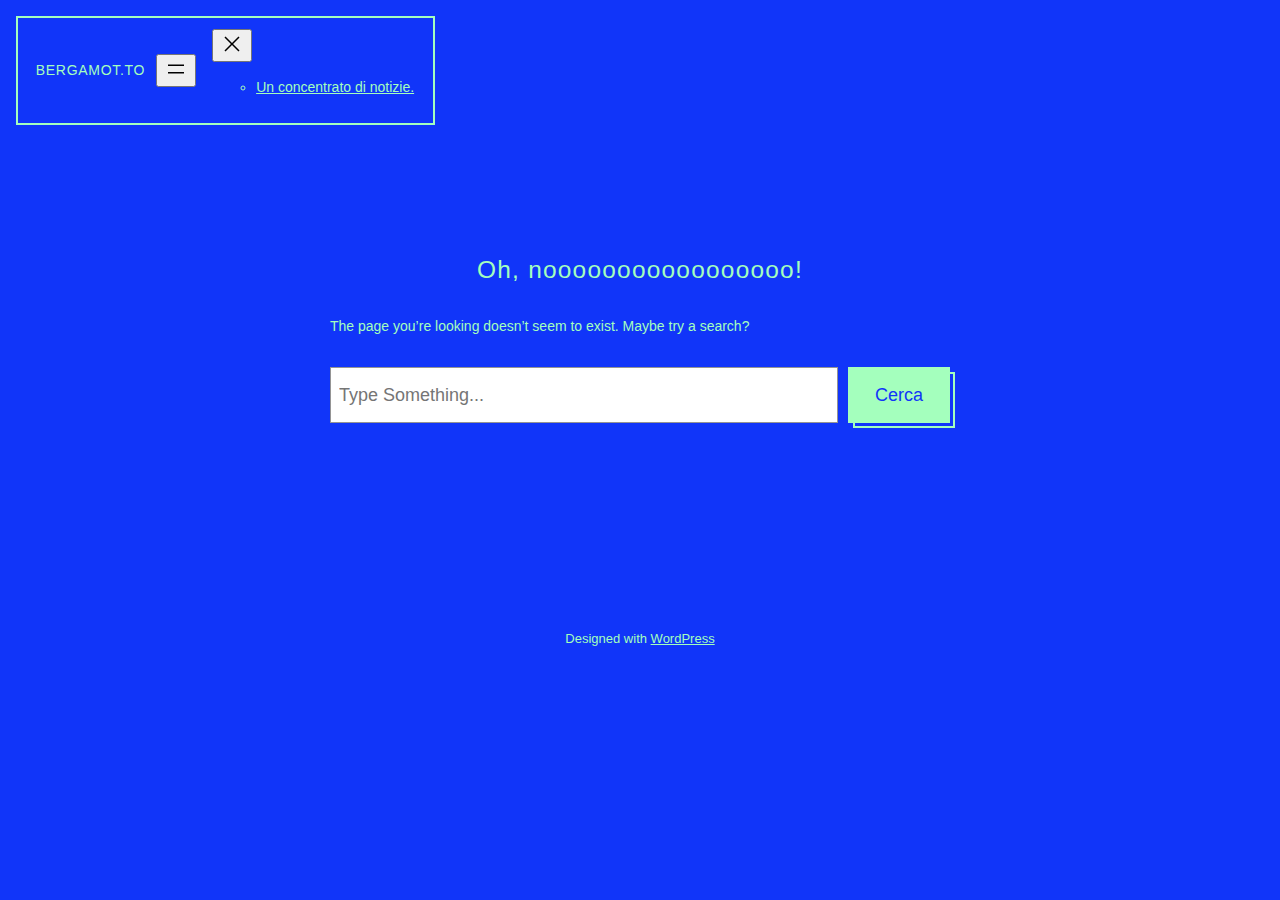
<file: 404_not_found/index.html>
<!DOCTYPE html>
<html lang="it-IT">
<head>
	<meta charset="UTF-8" />
	<meta name="viewport" content="width=device-width, initial-scale=1" />
<meta name='robots' content='max-image-preview:large' />
	<style>img:is([sizes="auto" i], [sizes^="auto," i]) { contain-intrinsic-size: 3000px 1500px }</style>
	<title>Pagina non trovata &#8211; bergamot.to</title>
<link rel="alternate" type="application/rss+xml" title="bergamot.to &raquo; Feed" href="https://bergamot.to/feed/" />
<link rel="alternate" type="application/rss+xml" title="bergamot.to &raquo; Feed dei commenti" href="https://bergamot.to/comments/feed/" />
<script>
window._wpemojiSettings = {"baseUrl":"https:\/\/s.w.org\/images\/core\/emoji\/16.0.1\/72x72\/","ext":".png","svgUrl":"https:\/\/s.w.org\/images\/core\/emoji\/16.0.1\/svg\/","svgExt":".svg","source":{"concatemoji":"https:\/\/bergamot.to\/wp-includes\/js\/wp-emoji-release.min.js?ver=6.8.2"}};
/*! This file is auto-generated */
!function(s,n){var o,i,e;function c(e){try{var t={supportTests:e,timestamp:(new Date).valueOf()};sessionStorage.setItem(o,JSON.stringify(t))}catch(e){}}function p(e,t,n){e.clearRect(0,0,e.canvas.width,e.canvas.height),e.fillText(t,0,0);var t=new Uint32Array(e.getImageData(0,0,e.canvas.width,e.canvas.height).data),a=(e.clearRect(0,0,e.canvas.width,e.canvas.height),e.fillText(n,0,0),new Uint32Array(e.getImageData(0,0,e.canvas.width,e.canvas.height).data));return t.every(function(e,t){return e===a[t]})}function u(e,t){e.clearRect(0,0,e.canvas.width,e.canvas.height),e.fillText(t,0,0);for(var n=e.getImageData(16,16,1,1),a=0;a<n.data.length;a++)if(0!==n.data[a])return!1;return!0}function f(e,t,n,a){switch(t){case"flag":return n(e,"\ud83c\udff3\ufe0f\u200d\u26a7\ufe0f","\ud83c\udff3\ufe0f\u200b\u26a7\ufe0f")?!1:!n(e,"\ud83c\udde8\ud83c\uddf6","\ud83c\udde8\u200b\ud83c\uddf6")&&!n(e,"\ud83c\udff4\udb40\udc67\udb40\udc62\udb40\udc65\udb40\udc6e\udb40\udc67\udb40\udc7f","\ud83c\udff4\u200b\udb40\udc67\u200b\udb40\udc62\u200b\udb40\udc65\u200b\udb40\udc6e\u200b\udb40\udc67\u200b\udb40\udc7f");case"emoji":return!a(e,"\ud83e\udedf")}return!1}function g(e,t,n,a){var r="undefined"!=typeof WorkerGlobalScope&&self instanceof WorkerGlobalScope?new OffscreenCanvas(300,150):s.createElement("canvas"),o=r.getContext("2d",{willReadFrequently:!0}),i=(o.textBaseline="top",o.font="600 32px Arial",{});return e.forEach(function(e){i[e]=t(o,e,n,a)}),i}function t(e){var t=s.createElement("script");t.src=e,t.defer=!0,s.head.appendChild(t)}"undefined"!=typeof Promise&&(o="wpEmojiSettingsSupports",i=["flag","emoji"],n.supports={everything:!0,everythingExceptFlag:!0},e=new Promise(function(e){s.addEventListener("DOMContentLoaded",e,{once:!0})}),new Promise(function(t){var n=function(){try{var e=JSON.parse(sessionStorage.getItem(o));if("object"==typeof e&&"number"==typeof e.timestamp&&(new Date).valueOf()<e.timestamp+604800&&"object"==typeof e.supportTests)return e.supportTests}catch(e){}return null}();if(!n){if("undefined"!=typeof Worker&&"undefined"!=typeof OffscreenCanvas&&"undefined"!=typeof URL&&URL.createObjectURL&&"undefined"!=typeof Blob)try{var e="postMessage("+g.toString()+"("+[JSON.stringify(i),f.toString(),p.toString(),u.toString()].join(",")+"));",a=new Blob([e],{type:"text/javascript"}),r=new Worker(URL.createObjectURL(a),{name:"wpTestEmojiSupports"});return void(r.onmessage=function(e){c(n=e.data),r.terminate(),t(n)})}catch(e){}c(n=g(i,f,p,u))}t(n)}).then(function(e){for(var t in e)n.supports[t]=e[t],n.supports.everything=n.supports.everything&&n.supports[t],"flag"!==t&&(n.supports.everythingExceptFlag=n.supports.everythingExceptFlag&&n.supports[t]);n.supports.everythingExceptFlag=n.supports.everythingExceptFlag&&!n.supports.flag,n.DOMReady=!1,n.readyCallback=function(){n.DOMReady=!0}}).then(function(){return e}).then(function(){var e;n.supports.everything||(n.readyCallback(),(e=n.source||{}).concatemoji?t(e.concatemoji):e.wpemoji&&e.twemoji&&(t(e.twemoji),t(e.wpemoji)))}))}((window,document),window._wpemojiSettings);
</script>
<style id='wp-block-site-logo-inline-css'>
.wp-block-site-logo{box-sizing:border-box;line-height:0}.wp-block-site-logo a{display:inline-block;line-height:0}.wp-block-site-logo.is-default-size img{height:auto;width:120px}.wp-block-site-logo img{height:auto;max-width:100%}.wp-block-site-logo a,.wp-block-site-logo img{border-radius:inherit}.wp-block-site-logo.aligncenter{margin-left:auto;margin-right:auto;text-align:center}:root :where(.wp-block-site-logo.is-style-rounded){border-radius:9999px}
</style>
<style id='wp-block-site-title-inline-css'>
.wp-block-site-title{box-sizing:border-box}.wp-block-site-title :where(a){color:inherit;font-family:inherit;font-size:inherit;font-style:inherit;font-weight:inherit;letter-spacing:inherit;line-height:inherit;text-decoration:inherit}
</style>
<style id='wp-block-group-inline-css'>
.wp-block-group{box-sizing:border-box}:where(.wp-block-group.wp-block-group-is-layout-constrained){position:relative}
</style>
<style id='wp-block-page-list-inline-css'>
.wp-block-navigation .wp-block-page-list{align-items:var(--navigation-layout-align,initial);background-color:inherit;display:flex;flex-direction:var(--navigation-layout-direction,initial);flex-wrap:var(--navigation-layout-wrap,wrap);justify-content:var(--navigation-layout-justify,initial)}.wp-block-navigation .wp-block-navigation-item{background-color:inherit}.wp-block-page-list{box-sizing:border-box}
</style>
<link rel='stylesheet' id='wp-block-navigation-css' href='https://bergamot.to/wp-includes/blocks/navigation/style.min.css?ver=6.8.2' media='all' />
<style id='wp-block-spacer-inline-css'>
.wp-block-spacer{clear:both}
</style>
<style id='wp-block-heading-inline-css'>
h1.has-background,h2.has-background,h3.has-background,h4.has-background,h5.has-background,h6.has-background{padding:1.25em 2.375em}h1.has-text-align-left[style*=writing-mode]:where([style*=vertical-lr]),h1.has-text-align-right[style*=writing-mode]:where([style*=vertical-rl]),h2.has-text-align-left[style*=writing-mode]:where([style*=vertical-lr]),h2.has-text-align-right[style*=writing-mode]:where([style*=vertical-rl]),h3.has-text-align-left[style*=writing-mode]:where([style*=vertical-lr]),h3.has-text-align-right[style*=writing-mode]:where([style*=vertical-rl]),h4.has-text-align-left[style*=writing-mode]:where([style*=vertical-lr]),h4.has-text-align-right[style*=writing-mode]:where([style*=vertical-rl]),h5.has-text-align-left[style*=writing-mode]:where([style*=vertical-lr]),h5.has-text-align-right[style*=writing-mode]:where([style*=vertical-rl]),h6.has-text-align-left[style*=writing-mode]:where([style*=vertical-lr]),h6.has-text-align-right[style*=writing-mode]:where([style*=vertical-rl]){rotate:180deg}
</style>
<style id='wp-block-paragraph-inline-css'>
.is-small-text{font-size:.875em}.is-regular-text{font-size:1em}.is-large-text{font-size:2.25em}.is-larger-text{font-size:3em}.has-drop-cap:not(:focus):first-letter{float:left;font-size:8.4em;font-style:normal;font-weight:100;line-height:.68;margin:.05em .1em 0 0;text-transform:uppercase}body.rtl .has-drop-cap:not(:focus):first-letter{float:none;margin-left:.1em}p.has-drop-cap.has-background{overflow:hidden}:root :where(p.has-background){padding:1.25em 2.375em}:where(p.has-text-color:not(.has-link-color)) a{color:inherit}p.has-text-align-left[style*="writing-mode:vertical-lr"],p.has-text-align-right[style*="writing-mode:vertical-rl"]{rotate:180deg}
</style>
<style id='wp-block-search-inline-css'>
.wp-block-search__button{margin-left:10px;word-break:normal}.wp-block-search__button.has-icon{line-height:0}.wp-block-search__button svg{height:1.25em;min-height:24px;min-width:24px;width:1.25em;fill:currentColor;vertical-align:text-bottom}:where(.wp-block-search__button){border:1px solid #ccc;padding:6px 10px}.wp-block-search__inside-wrapper{display:flex;flex:auto;flex-wrap:nowrap;max-width:100%}.wp-block-search__label{width:100%}.wp-block-search__input{appearance:none;border:1px solid #949494;flex-grow:1;margin-left:0;margin-right:0;min-width:3rem;padding:8px;text-decoration:unset!important}.wp-block-search.wp-block-search__button-only .wp-block-search__button{box-sizing:border-box;display:flex;flex-shrink:0;justify-content:center;margin-left:0;max-width:100%}.wp-block-search.wp-block-search__button-only .wp-block-search__inside-wrapper{min-width:0!important;transition-property:width}.wp-block-search.wp-block-search__button-only .wp-block-search__input{flex-basis:100%;transition-duration:.3s}.wp-block-search.wp-block-search__button-only.wp-block-search__searchfield-hidden,.wp-block-search.wp-block-search__button-only.wp-block-search__searchfield-hidden .wp-block-search__inside-wrapper{overflow:hidden}.wp-block-search.wp-block-search__button-only.wp-block-search__searchfield-hidden .wp-block-search__input{border-left-width:0!important;border-right-width:0!important;flex-basis:0;flex-grow:0;margin:0;min-width:0!important;padding-left:0!important;padding-right:0!important;width:0!important}:where(.wp-block-search__input){font-family:inherit;font-size:inherit;font-style:inherit;font-weight:inherit;letter-spacing:inherit;line-height:inherit;text-transform:inherit}:where(.wp-block-search__button-inside .wp-block-search__inside-wrapper){border:1px solid #949494;box-sizing:border-box;padding:4px}:where(.wp-block-search__button-inside .wp-block-search__inside-wrapper) .wp-block-search__input{border:none;border-radius:0;padding:0 4px}:where(.wp-block-search__button-inside .wp-block-search__inside-wrapper) .wp-block-search__input:focus{outline:none}:where(.wp-block-search__button-inside .wp-block-search__inside-wrapper) :where(.wp-block-search__button){padding:4px 8px}.wp-block-search.aligncenter .wp-block-search__inside-wrapper{margin:auto}.wp-block[data-align=right] .wp-block-search.wp-block-search__button-only .wp-block-search__inside-wrapper{float:right}
</style>
<style id='wp-emoji-styles-inline-css'>

	img.wp-smiley, img.emoji {
		display: inline !important;
		border: none !important;
		box-shadow: none !important;
		height: 1em !important;
		width: 1em !important;
		margin: 0 0.07em !important;
		vertical-align: -0.1em !important;
		background: none !important;
		padding: 0 !important;
	}
</style>
<style id='wp-block-library-inline-css'>
:root{--wp-admin-theme-color:#007cba;--wp-admin-theme-color--rgb:0,124,186;--wp-admin-theme-color-darker-10:#006ba1;--wp-admin-theme-color-darker-10--rgb:0,107,161;--wp-admin-theme-color-darker-20:#005a87;--wp-admin-theme-color-darker-20--rgb:0,90,135;--wp-admin-border-width-focus:2px;--wp-block-synced-color:#7a00df;--wp-block-synced-color--rgb:122,0,223;--wp-bound-block-color:var(--wp-block-synced-color)}@media (min-resolution:192dpi){:root{--wp-admin-border-width-focus:1.5px}}.wp-element-button{cursor:pointer}:root{--wp--preset--font-size--normal:16px;--wp--preset--font-size--huge:42px}:root .has-very-light-gray-background-color{background-color:#eee}:root .has-very-dark-gray-background-color{background-color:#313131}:root .has-very-light-gray-color{color:#eee}:root .has-very-dark-gray-color{color:#313131}:root .has-vivid-green-cyan-to-vivid-cyan-blue-gradient-background{background:linear-gradient(135deg,#00d084,#0693e3)}:root .has-purple-crush-gradient-background{background:linear-gradient(135deg,#34e2e4,#4721fb 50%,#ab1dfe)}:root .has-hazy-dawn-gradient-background{background:linear-gradient(135deg,#faaca8,#dad0ec)}:root .has-subdued-olive-gradient-background{background:linear-gradient(135deg,#fafae1,#67a671)}:root .has-atomic-cream-gradient-background{background:linear-gradient(135deg,#fdd79a,#004a59)}:root .has-nightshade-gradient-background{background:linear-gradient(135deg,#330968,#31cdcf)}:root .has-midnight-gradient-background{background:linear-gradient(135deg,#020381,#2874fc)}.has-regular-font-size{font-size:1em}.has-larger-font-size{font-size:2.625em}.has-normal-font-size{font-size:var(--wp--preset--font-size--normal)}.has-huge-font-size{font-size:var(--wp--preset--font-size--huge)}.has-text-align-center{text-align:center}.has-text-align-left{text-align:left}.has-text-align-right{text-align:right}#end-resizable-editor-section{display:none}.aligncenter{clear:both}.items-justified-left{justify-content:flex-start}.items-justified-center{justify-content:center}.items-justified-right{justify-content:flex-end}.items-justified-space-between{justify-content:space-between}.screen-reader-text{border:0;clip-path:inset(50%);height:1px;margin:-1px;overflow:hidden;padding:0;position:absolute;width:1px;word-wrap:normal!important}.screen-reader-text:focus{background-color:#ddd;clip-path:none;color:#444;display:block;font-size:1em;height:auto;left:5px;line-height:normal;padding:15px 23px 14px;text-decoration:none;top:5px;width:auto;z-index:100000}html :where(.has-border-color){border-style:solid}html :where([style*=border-top-color]){border-top-style:solid}html :where([style*=border-right-color]){border-right-style:solid}html :where([style*=border-bottom-color]){border-bottom-style:solid}html :where([style*=border-left-color]){border-left-style:solid}html :where([style*=border-width]){border-style:solid}html :where([style*=border-top-width]){border-top-style:solid}html :where([style*=border-right-width]){border-right-style:solid}html :where([style*=border-bottom-width]){border-bottom-style:solid}html :where([style*=border-left-width]){border-left-style:solid}html :where(img[class*=wp-image-]){height:auto;max-width:100%}:where(figure){margin:0 0 1em}html :where(.is-position-sticky){--wp-admin--admin-bar--position-offset:var(--wp-admin--admin-bar--height,0px)}@media screen and (max-width:600px){html :where(.is-position-sticky){--wp-admin--admin-bar--position-offset:0px}}
</style>
<style id='global-styles-inline-css'>
:root{--wp--preset--aspect-ratio--square: 1;--wp--preset--aspect-ratio--4-3: 4/3;--wp--preset--aspect-ratio--3-4: 3/4;--wp--preset--aspect-ratio--3-2: 3/2;--wp--preset--aspect-ratio--2-3: 2/3;--wp--preset--aspect-ratio--16-9: 16/9;--wp--preset--aspect-ratio--9-16: 9/16;--wp--preset--color--black: #000000;--wp--preset--color--cyan-bluish-gray: #abb8c3;--wp--preset--color--white: #ffffff;--wp--preset--color--pale-pink: #f78da7;--wp--preset--color--vivid-red: #cf2e2e;--wp--preset--color--luminous-vivid-orange: #ff6900;--wp--preset--color--luminous-vivid-amber: #fcb900;--wp--preset--color--light-green-cyan: #7bdcb5;--wp--preset--color--vivid-green-cyan: #00d084;--wp--preset--color--pale-cyan-blue: #8ed1fc;--wp--preset--color--vivid-cyan-blue: #0693e3;--wp--preset--color--vivid-purple: #9b51e0;--wp--preset--color--primary: #A4FFBD;--wp--preset--color--foreground: #A4FFBD;--wp--preset--color--background: #1135F9;--wp--preset--color--tertiary: #2949f7;--wp--preset--gradient--vivid-cyan-blue-to-vivid-purple: linear-gradient(135deg,rgba(6,147,227,1) 0%,rgb(155,81,224) 100%);--wp--preset--gradient--light-green-cyan-to-vivid-green-cyan: linear-gradient(135deg,rgb(122,220,180) 0%,rgb(0,208,130) 100%);--wp--preset--gradient--luminous-vivid-amber-to-luminous-vivid-orange: linear-gradient(135deg,rgba(252,185,0,1) 0%,rgba(255,105,0,1) 100%);--wp--preset--gradient--luminous-vivid-orange-to-vivid-red: linear-gradient(135deg,rgba(255,105,0,1) 0%,rgb(207,46,46) 100%);--wp--preset--gradient--very-light-gray-to-cyan-bluish-gray: linear-gradient(135deg,rgb(238,238,238) 0%,rgb(169,184,195) 100%);--wp--preset--gradient--cool-to-warm-spectrum: linear-gradient(135deg,rgb(74,234,220) 0%,rgb(151,120,209) 20%,rgb(207,42,186) 40%,rgb(238,44,130) 60%,rgb(251,105,98) 80%,rgb(254,248,76) 100%);--wp--preset--gradient--blush-light-purple: linear-gradient(135deg,rgb(255,206,236) 0%,rgb(152,150,240) 100%);--wp--preset--gradient--blush-bordeaux: linear-gradient(135deg,rgb(254,205,165) 0%,rgb(254,45,45) 50%,rgb(107,0,62) 100%);--wp--preset--gradient--luminous-dusk: linear-gradient(135deg,rgb(255,203,112) 0%,rgb(199,81,192) 50%,rgb(65,88,208) 100%);--wp--preset--gradient--pale-ocean: linear-gradient(135deg,rgb(255,245,203) 0%,rgb(182,227,212) 50%,rgb(51,167,181) 100%);--wp--preset--gradient--electric-grass: linear-gradient(135deg,rgb(202,248,128) 0%,rgb(113,206,126) 100%);--wp--preset--gradient--midnight: linear-gradient(135deg,rgb(2,3,129) 0%,rgb(40,116,252) 100%);--wp--preset--font-size--small: .813rem;--wp--preset--font-size--medium: clamp(1rem, 1rem + ((1vw - 0.2rem) * 0.227), 1.125rem);--wp--preset--font-size--large: 1.5rem;--wp--preset--font-size--x-large: 2rem;--wp--preset--font-family--dm-mono: 'DM Mono', sans-serif;--wp--preset--font-family--uni-05-53: 'uni 05_53', sans-serif;--wp--preset--spacing--20: 0.44rem;--wp--preset--spacing--30: 0.67rem;--wp--preset--spacing--40: 1rem;--wp--preset--spacing--50: 1.5rem;--wp--preset--spacing--60: 2.25rem;--wp--preset--spacing--70: 3.38rem;--wp--preset--spacing--80: 5.06rem;--wp--preset--shadow--natural: 6px 6px 9px rgba(0, 0, 0, 0.2);--wp--preset--shadow--deep: 12px 12px 50px rgba(0, 0, 0, 0.4);--wp--preset--shadow--sharp: 6px 6px 0px rgba(0, 0, 0, 0.2);--wp--preset--shadow--outlined: 6px 6px 0px -3px rgba(255, 255, 255, 1), 6px 6px rgba(0, 0, 0, 1);--wp--preset--shadow--crisp: 6px 6px 0px rgba(0, 0, 0, 1);--wp--custom--gap--horizontal: min(30px, 5vw);--wp--custom--gap--vertical: min(30px, 5vw);--wp--custom--spacing--outer: clamp(0.625rem, calc(0.625rem + ((1vw - 0.48rem) * 1.2019)), 1.25rem);--wp--custom--shadow: 5px 5px 0px -2px var(--wp--preset--color--background), 5px 5px var(--wp--preset--color--foreground);}:root { --wp--style--global--content-size: 620px;--wp--style--global--wide-size: 1200px; }:where(body) { margin: 0; }.wp-site-blocks { padding-top: var(--wp--style--root--padding-top); padding-bottom: var(--wp--style--root--padding-bottom); }.has-global-padding { padding-right: var(--wp--style--root--padding-right); padding-left: var(--wp--style--root--padding-left); }.has-global-padding > .alignfull { margin-right: calc(var(--wp--style--root--padding-right) * -1); margin-left: calc(var(--wp--style--root--padding-left) * -1); }.has-global-padding :where(:not(.alignfull.is-layout-flow) > .has-global-padding:not(.wp-block-block, .alignfull)) { padding-right: 0; padding-left: 0; }.has-global-padding :where(:not(.alignfull.is-layout-flow) > .has-global-padding:not(.wp-block-block, .alignfull)) > .alignfull { margin-left: 0; margin-right: 0; }.wp-site-blocks > .alignleft { float: left; margin-right: 2em; }.wp-site-blocks > .alignright { float: right; margin-left: 2em; }.wp-site-blocks > .aligncenter { justify-content: center; margin-left: auto; margin-right: auto; }:where(.wp-site-blocks) > * { margin-block-start: var(--wp--custom--gap--vertical); margin-block-end: 0; }:where(.wp-site-blocks) > :first-child { margin-block-start: 0; }:where(.wp-site-blocks) > :last-child { margin-block-end: 0; }:root { --wp--style--block-gap: var(--wp--custom--gap--vertical); }:root :where(.is-layout-flow) > :first-child{margin-block-start: 0;}:root :where(.is-layout-flow) > :last-child{margin-block-end: 0;}:root :where(.is-layout-flow) > *{margin-block-start: var(--wp--custom--gap--vertical);margin-block-end: 0;}:root :where(.is-layout-constrained) > :first-child{margin-block-start: 0;}:root :where(.is-layout-constrained) > :last-child{margin-block-end: 0;}:root :where(.is-layout-constrained) > *{margin-block-start: var(--wp--custom--gap--vertical);margin-block-end: 0;}:root :where(.is-layout-flex){gap: var(--wp--custom--gap--vertical);}:root :where(.is-layout-grid){gap: var(--wp--custom--gap--vertical);}.is-layout-flow > .alignleft{float: left;margin-inline-start: 0;margin-inline-end: 2em;}.is-layout-flow > .alignright{float: right;margin-inline-start: 2em;margin-inline-end: 0;}.is-layout-flow > .aligncenter{margin-left: auto !important;margin-right: auto !important;}.is-layout-constrained > .alignleft{float: left;margin-inline-start: 0;margin-inline-end: 2em;}.is-layout-constrained > .alignright{float: right;margin-inline-start: 2em;margin-inline-end: 0;}.is-layout-constrained > .aligncenter{margin-left: auto !important;margin-right: auto !important;}.is-layout-constrained > :where(:not(.alignleft):not(.alignright):not(.alignfull)){max-width: var(--wp--style--global--content-size);margin-left: auto !important;margin-right: auto !important;}.is-layout-constrained > .alignwide{max-width: var(--wp--style--global--wide-size);}body .is-layout-flex{display: flex;}.is-layout-flex{flex-wrap: wrap;align-items: center;}.is-layout-flex > :is(*, div){margin: 0;}body .is-layout-grid{display: grid;}.is-layout-grid > :is(*, div){margin: 0;}body{background-color: var(--wp--preset--color--background);color: var(--wp--preset--color--foreground);font-family: var(--wp--preset--font-family--dm-mono);font-size: 0.875rem;font-weight: 300;line-height: 1.6;--wp--style--root--padding-top: var(--wp--custom--spacing--outer);--wp--style--root--padding-right: var(--wp--custom--spacing--outer);--wp--style--root--padding-bottom: var(--wp--custom--spacing--outer);--wp--style--root--padding-left: var(--wp--custom--spacing--outer);}a:where(:not(.wp-element-button)){color: var(--wp--preset--color--primary);text-decoration: underline;}:root :where(a:where(:not(.wp-element-button)):hover){text-decoration: underline dotted;}:root :where(a:where(:not(.wp-element-button)):focus){text-decoration: underline dotted;}:root :where(a:where(:not(.wp-element-button)):active){text-decoration: underline solid;}h1, h2, h3, h4, h5, h6{font-weight: 500;letter-spacing: 0.05em;line-height: 1.2;}h1{font-size: clamp(1.375rem, 1.1442307692307692rem + 0.4807692307692308vw, 1.625rem);}h2{font-size: clamp(1.25rem, 1.1346153846153846rem + 0.2403846153846154vw, 1.375rem);}h3{font-size: clamp(1.125rem, 1.0096153846153846rem + 0.2403846153846154vw, 1.25rem);}h4{font-size: clamp(0.875rem, 0.875rem + ((1vw - 0.2rem) * 0.455), 1.125rem);}h5{font-size: 0.813rem;text-transform: uppercase;}h6{font-size: 0.75rem;font-weight: 400;line-height: 1.6;text-transform: uppercase;}:root :where(.wp-element-button, .wp-block-button__link){background-color: var(--wp--preset--color--primary);border-radius: 0;border-color: var(--wp--preset--color--primary);border-width: 2px;border-style: solid;color: var(--wp--preset--color--background);font-family: inherit;font-size: var(--wp--preset--font-size--small);line-height: inherit;padding-top: calc(0.75em - 2px);padding-right: calc(1.5em - 2px);padding-bottom: calc(0.75em - 2px);padding-left: calc(1.5em - 2px);text-decoration: none;box-shadow: var(--wp--custom--shadow) !important;}:root :where(.wp-element-button:hover, .wp-block-button__link:hover){background-color: var(--wp--preset--color--background);border-color: var(--wp--preset--color--primary);color: var(--wp--preset--color--primary);}:root :where(.wp-element-button:active, .wp-block-button__link:active){background-color: var(--wp--preset--color--primary);border-color: var(--wp--preset--color--primary);color: var(--wp--preset--color--background);box-shadow: 2px 2px var(--wp--preset--color--primary) !important;}.has-black-color{color: var(--wp--preset--color--black) !important;}.has-cyan-bluish-gray-color{color: var(--wp--preset--color--cyan-bluish-gray) !important;}.has-white-color{color: var(--wp--preset--color--white) !important;}.has-pale-pink-color{color: var(--wp--preset--color--pale-pink) !important;}.has-vivid-red-color{color: var(--wp--preset--color--vivid-red) !important;}.has-luminous-vivid-orange-color{color: var(--wp--preset--color--luminous-vivid-orange) !important;}.has-luminous-vivid-amber-color{color: var(--wp--preset--color--luminous-vivid-amber) !important;}.has-light-green-cyan-color{color: var(--wp--preset--color--light-green-cyan) !important;}.has-vivid-green-cyan-color{color: var(--wp--preset--color--vivid-green-cyan) !important;}.has-pale-cyan-blue-color{color: var(--wp--preset--color--pale-cyan-blue) !important;}.has-vivid-cyan-blue-color{color: var(--wp--preset--color--vivid-cyan-blue) !important;}.has-vivid-purple-color{color: var(--wp--preset--color--vivid-purple) !important;}.has-primary-color{color: var(--wp--preset--color--primary) !important;}.has-foreground-color{color: var(--wp--preset--color--foreground) !important;}.has-background-color{color: var(--wp--preset--color--background) !important;}.has-tertiary-color{color: var(--wp--preset--color--tertiary) !important;}.has-black-background-color{background-color: var(--wp--preset--color--black) !important;}.has-cyan-bluish-gray-background-color{background-color: var(--wp--preset--color--cyan-bluish-gray) !important;}.has-white-background-color{background-color: var(--wp--preset--color--white) !important;}.has-pale-pink-background-color{background-color: var(--wp--preset--color--pale-pink) !important;}.has-vivid-red-background-color{background-color: var(--wp--preset--color--vivid-red) !important;}.has-luminous-vivid-orange-background-color{background-color: var(--wp--preset--color--luminous-vivid-orange) !important;}.has-luminous-vivid-amber-background-color{background-color: var(--wp--preset--color--luminous-vivid-amber) !important;}.has-light-green-cyan-background-color{background-color: var(--wp--preset--color--light-green-cyan) !important;}.has-vivid-green-cyan-background-color{background-color: var(--wp--preset--color--vivid-green-cyan) !important;}.has-pale-cyan-blue-background-color{background-color: var(--wp--preset--color--pale-cyan-blue) !important;}.has-vivid-cyan-blue-background-color{background-color: var(--wp--preset--color--vivid-cyan-blue) !important;}.has-vivid-purple-background-color{background-color: var(--wp--preset--color--vivid-purple) !important;}.has-primary-background-color{background-color: var(--wp--preset--color--primary) !important;}.has-foreground-background-color{background-color: var(--wp--preset--color--foreground) !important;}.has-background-background-color{background-color: var(--wp--preset--color--background) !important;}.has-tertiary-background-color{background-color: var(--wp--preset--color--tertiary) !important;}.has-black-border-color{border-color: var(--wp--preset--color--black) !important;}.has-cyan-bluish-gray-border-color{border-color: var(--wp--preset--color--cyan-bluish-gray) !important;}.has-white-border-color{border-color: var(--wp--preset--color--white) !important;}.has-pale-pink-border-color{border-color: var(--wp--preset--color--pale-pink) !important;}.has-vivid-red-border-color{border-color: var(--wp--preset--color--vivid-red) !important;}.has-luminous-vivid-orange-border-color{border-color: var(--wp--preset--color--luminous-vivid-orange) !important;}.has-luminous-vivid-amber-border-color{border-color: var(--wp--preset--color--luminous-vivid-amber) !important;}.has-light-green-cyan-border-color{border-color: var(--wp--preset--color--light-green-cyan) !important;}.has-vivid-green-cyan-border-color{border-color: var(--wp--preset--color--vivid-green-cyan) !important;}.has-pale-cyan-blue-border-color{border-color: var(--wp--preset--color--pale-cyan-blue) !important;}.has-vivid-cyan-blue-border-color{border-color: var(--wp--preset--color--vivid-cyan-blue) !important;}.has-vivid-purple-border-color{border-color: var(--wp--preset--color--vivid-purple) !important;}.has-primary-border-color{border-color: var(--wp--preset--color--primary) !important;}.has-foreground-border-color{border-color: var(--wp--preset--color--foreground) !important;}.has-background-border-color{border-color: var(--wp--preset--color--background) !important;}.has-tertiary-border-color{border-color: var(--wp--preset--color--tertiary) !important;}.has-vivid-cyan-blue-to-vivid-purple-gradient-background{background: var(--wp--preset--gradient--vivid-cyan-blue-to-vivid-purple) !important;}.has-light-green-cyan-to-vivid-green-cyan-gradient-background{background: var(--wp--preset--gradient--light-green-cyan-to-vivid-green-cyan) !important;}.has-luminous-vivid-amber-to-luminous-vivid-orange-gradient-background{background: var(--wp--preset--gradient--luminous-vivid-amber-to-luminous-vivid-orange) !important;}.has-luminous-vivid-orange-to-vivid-red-gradient-background{background: var(--wp--preset--gradient--luminous-vivid-orange-to-vivid-red) !important;}.has-very-light-gray-to-cyan-bluish-gray-gradient-background{background: var(--wp--preset--gradient--very-light-gray-to-cyan-bluish-gray) !important;}.has-cool-to-warm-spectrum-gradient-background{background: var(--wp--preset--gradient--cool-to-warm-spectrum) !important;}.has-blush-light-purple-gradient-background{background: var(--wp--preset--gradient--blush-light-purple) !important;}.has-blush-bordeaux-gradient-background{background: var(--wp--preset--gradient--blush-bordeaux) !important;}.has-luminous-dusk-gradient-background{background: var(--wp--preset--gradient--luminous-dusk) !important;}.has-pale-ocean-gradient-background{background: var(--wp--preset--gradient--pale-ocean) !important;}.has-electric-grass-gradient-background{background: var(--wp--preset--gradient--electric-grass) !important;}.has-midnight-gradient-background{background: var(--wp--preset--gradient--midnight) !important;}.has-small-font-size{font-size: var(--wp--preset--font-size--small) !important;}.has-medium-font-size{font-size: var(--wp--preset--font-size--medium) !important;}.has-large-font-size{font-size: var(--wp--preset--font-size--large) !important;}.has-x-large-font-size{font-size: var(--wp--preset--font-size--x-large) !important;}.has-dm-mono-font-family{font-family: var(--wp--preset--font-family--dm-mono) !important;}.has-uni-05-53-font-family{font-family: var(--wp--preset--font-family--uni-05-53) !important;}
:root :where(.wp-block-site-logo){border-radius: 0;border-color: var(--wp--preset--color--primary);border-width: 2px;border-style: solid;}
:root :where(.wp-block-navigation){font-size: 0.875rem;padding-right: 0.25rem !important;padding-left: 0.25rem !important;}:root :where(.wp-block-navigation-is-layout-flow) > :first-child{margin-block-start: 0;}:root :where(.wp-block-navigation-is-layout-flow) > :last-child{margin-block-end: 0;}:root :where(.wp-block-navigation-is-layout-flow) > *{margin-block-start: 1rem;margin-block-end: 0;}:root :where(.wp-block-navigation-is-layout-constrained) > :first-child{margin-block-start: 0;}:root :where(.wp-block-navigation-is-layout-constrained) > :last-child{margin-block-end: 0;}:root :where(.wp-block-navigation-is-layout-constrained) > *{margin-block-start: 1rem;margin-block-end: 0;}:root :where(.wp-block-navigation-is-layout-flex){gap: 1rem;}:root :where(.wp-block-navigation-is-layout-grid){gap: 1rem;}
:root :where(.wp-block-navigation a:where(:not(.wp-element-button)):focus){text-decoration: underline solid;}
:root :where(.wp-block-navigation a:where(:not(.wp-element-button)):active){text-decoration: underline dotted;}
:root :where(.wp-block-search .wp-block-search__label, .wp-block-search .wp-block-search__input, .wp-block-search .wp-block-search__button){font-size: var(--wp--preset--font-size--medium);line-height: 1.6;}
:root :where(.wp-block-site-title){font-family: var(--wp--preset--font-family--uni-05-53);font-size: 0.875rem;font-weight: 400;text-transform: uppercase;}
:root :where(.wp-block-site-title a:where(:not(.wp-element-button))){text-decoration: none;}
</style>
<style id='core-block-supports-inline-css'>
.wp-container-core-navigation-is-layout-11a75b20{justify-content:flex-start;}.wp-container-core-group-is-layout-62fb52f8{gap:0;justify-content:space-between;}.wp-container-core-group-is-layout-51e0db9d{flex-wrap:nowrap;gap:var(--wp--preset--spacing--40);justify-content:flex-start;align-items:flex-start;}.wp-container-core-group-is-layout-2ec1496a > .alignfull{margin-right:calc(0px * -1);margin-left:calc(0px * -1);}.wp-container-core-group-is-layout-2ec1496a > *{margin-block-start:0;margin-block-end:0;}.wp-container-core-group-is-layout-2ec1496a > * + *{margin-block-start:0;margin-block-end:0;}.wp-container-core-group-is-layout-a18da330 > .alignfull{margin-right:calc(var(--wp--preset--spacing--60) * -1);margin-left:calc(var(--wp--preset--spacing--60) * -1);}
</style>
<style id='wp-block-template-skip-link-inline-css'>

		.skip-link.screen-reader-text {
			border: 0;
			clip-path: inset(50%);
			height: 1px;
			margin: -1px;
			overflow: hidden;
			padding: 0;
			position: absolute !important;
			width: 1px;
			word-wrap: normal !important;
		}

		.skip-link.screen-reader-text:focus {
			background-color: #eee;
			clip-path: none;
			color: #444;
			display: block;
			font-size: 1em;
			height: auto;
			left: 5px;
			line-height: normal;
			padding: 15px 23px 14px;
			text-decoration: none;
			top: 5px;
			width: auto;
			z-index: 100000;
		}
</style>
<link rel='stylesheet' id='parent-style-css' href='https://bergamot.to/wp-content/themes/pixl/style.css?ver=6.8.2' media='all' />
<link rel='stylesheet' id='pixl-style-css' href='https://bergamot.to/wp-content/themes/pixl/style.css?ver=1.0.0' media='all' />
<link rel="https://api.w.org/" href="https://bergamot.to/wp-json/" /><link rel="EditURI" type="application/rsd+xml" title="RSD" href="https://bergamot.to/xmlrpc.php?rsd" />
<meta name="generator" content="WordPress 6.8.2" />
<script type="importmap" id="wp-importmap">
{"imports":{"@wordpress\/interactivity":"https:\/\/bergamot.to\/wp-includes\/js\/dist\/script-modules\/interactivity\/index.min.js?ver=55aebb6e0a16726baffb"}}
</script>
<script type="module" src="https://bergamot.to/wp-includes/js/dist/script-modules/block-library/navigation/view.min.js?ver=61572d447d60c0aa5240" id="@wordpress/block-library/navigation/view-js-module"></script>
<link rel="modulepreload" href="https://bergamot.to/wp-includes/js/dist/script-modules/interactivity/index.min.js?ver=55aebb6e0a16726baffb" id="@wordpress/interactivity-js-modulepreload"><style class='wp-fonts-local'>
@font-face{font-family:"DM Mono";font-style:normal;font-weight:300;font-display:block;src:url('https://bergamot.to/wp-content/themes/pixl/assets/fonts/DMMono-Light.ttf') format('truetype');font-stretch:normal;}
@font-face{font-family:"DM Mono";font-style:italic;font-weight:300;font-display:block;src:url('https://bergamot.to/wp-content/themes/pixl/assets/fonts/DMMono-LightItalic.ttf') format('truetype');font-stretch:normal;}
@font-face{font-family:"DM Mono";font-style:normal;font-weight:400;font-display:block;src:url('https://bergamot.to/wp-content/themes/pixl/assets/fonts/DMMono-Regular.ttf') format('truetype');font-stretch:normal;}
@font-face{font-family:"DM Mono";font-style:italic;font-weight:400;font-display:block;src:url('https://bergamot.to/wp-content/themes/pixl/assets/fonts/DMMono-Italic.ttf') format('truetype');font-stretch:normal;}
@font-face{font-family:"DM Mono";font-style:normal;font-weight:500;font-display:block;src:url('https://bergamot.to/wp-content/themes/pixl/assets/fonts/DMMono-Medium.ttf') format('truetype');font-stretch:normal;}
@font-face{font-family:"DM Mono";font-style:italic;font-weight:500;font-display:block;src:url('https://bergamot.to/wp-content/themes/pixl/assets/fonts/DMMono-MediumItalic.ttf') format('truetype');font-stretch:normal;}
@font-face{font-family:"uni 05_53";font-style:normal;font-weight:400;font-display:block;src:url('https://bergamot.to/wp-content/themes/pixl/assets/fonts/uni05_53.ttf') format('truetype');font-stretch:normal;}
</style>
</head>

<body class="error404 wp-embed-responsive wp-theme-pixl wp-child-theme-pixl-child">

<div class="wp-site-blocks"><header class="wp-block-template-part">
<div class="wp-block-group has-global-padding is-layout-constrained wp-container-core-group-is-layout-2ec1496a wp-block-group-is-layout-constrained"
    style="padding-top:0;padding-right:0;padding-bottom:0;padding-left:0">
    
    <div class="wp-block-group alignfull is-content-justification-left is-nowrap is-layout-flex wp-container-core-group-is-layout-51e0db9d wp-block-group-is-layout-flex" style="padding-right:var(--wp--preset--spacing--40);padding-left:var(--wp--preset--spacing--40)">
        

        
        <div class="wp-block-group alignfull pixl-shadow pixl-header is-content-justification-space-between is-layout-flex wp-container-core-group-is-layout-62fb52f8 wp-block-group-is-layout-flex"
            style="border-width:2px;padding-top:var(--wp--preset--spacing--30);padding-right:var(--wp--preset--spacing--30);padding-bottom:var(--wp--preset--spacing--30);padding-left:var(--wp--preset--spacing--30)">
            
            <div class="wp-block-group is-layout-flex wp-block-group-is-layout-flex"
                style="padding-right:var(--wp--preset--spacing--20);padding-bottom:0;padding-left:var(--wp--preset--spacing--20)">
                <h1 class="wp-block-site-title"><a href="https://bergamot.to/" target="_self" rel="home">bergamot.to</a></h1>
            </div>
            

            <nav class="is-responsive items-justified-left wp-block-navigation is-horizontal is-content-justification-left is-layout-flex wp-container-core-navigation-is-layout-11a75b20 wp-block-navigation-is-layout-flex" 
		 data-wp-interactive="core/navigation" data-wp-context='{"overlayOpenedBy":{"click":false,"hover":false,"focus":false},"type":"overlay","roleAttribute":"","ariaLabel":"Menu"}'><button aria-haspopup="dialog" aria-label="Apri menu" class="wp-block-navigation__responsive-container-open" 
				data-wp-on-async--click="actions.openMenuOnClick"
				data-wp-on--keydown="actions.handleMenuKeydown"
			><svg width="24" height="24" xmlns="http://www.w3.org/2000/svg" viewBox="0 0 24 24" aria-hidden="true" focusable="false"><rect x="4" y="7.5" width="16" height="1.5" /><rect x="4" y="15" width="16" height="1.5" /></svg></button>
				<div class="wp-block-navigation__responsive-container  has-text-color has-foreground-color has-background has-background-background-color"  id="modal-1" 
				data-wp-class--has-modal-open="state.isMenuOpen"
				data-wp-class--is-menu-open="state.isMenuOpen"
				data-wp-watch="callbacks.initMenu"
				data-wp-on--keydown="actions.handleMenuKeydown"
				data-wp-on-async--focusout="actions.handleMenuFocusout"
				tabindex="-1"
			>
					<div class="wp-block-navigation__responsive-close" tabindex="-1">
						<div class="wp-block-navigation__responsive-dialog" 
				data-wp-bind--aria-modal="state.ariaModal"
				data-wp-bind--aria-label="state.ariaLabel"
				data-wp-bind--role="state.roleAttribute"
			>
							<button aria-label="Chiudi menu" class="wp-block-navigation__responsive-container-close" 
				data-wp-on-async--click="actions.closeMenuOnClick"
			><svg xmlns="http://www.w3.org/2000/svg" viewBox="0 0 24 24" width="24" height="24" aria-hidden="true" focusable="false"><path d="m13.06 12 6.47-6.47-1.06-1.06L12 10.94 5.53 4.47 4.47 5.53 10.94 12l-6.47 6.47 1.06 1.06L12 13.06l6.47 6.47 1.06-1.06L13.06 12Z"></path></svg></button>
							<div class="wp-block-navigation__responsive-container-content" 
				data-wp-watch="callbacks.focusFirstElement"
			 id="modal-1-content">
								<ul class="wp-block-navigation__container is-responsive items-justified-left wp-block-navigation"><ul class="wp-block-page-list"><li class="wp-block-pages-list__item wp-block-navigation-item open-on-hover-click"><a class="wp-block-pages-list__item__link wp-block-navigation-item__content" href="https://bergamot.to/un-concentrato-di-notizie/">Un concentrato di notizie.</a></li></ul></ul>
							</div>
						</div>
					</div>
				</div></nav>
        </div>
        
    </div>
    
</div>



<div style="height:100px" aria-hidden="true" class="wp-block-spacer"></div>

</header>


<main class="wp-block-group has-global-padding is-layout-constrained wp-block-group-is-layout-constrained">

    

<h1 class="has-text-align-center wp-block-heading">Oh, nooooooooooooooooo!</h1>



<p>The page you’re looking doesn’t seem to exist. Maybe try a search?</p>


<form role="search" method="get" action="https://bergamot.to/" class="wp-block-search__button-outside wp-block-search__text-button wp-block-search"    ><label class="wp-block-search__label screen-reader-text" for="wp-block-search__input-2" >Cerca</label><div class="wp-block-search__inside-wrapper " ><input class="wp-block-search__input" id="wp-block-search__input-2" placeholder="Type Something..." value="" type="search" name="s" required /><button aria-label="Cerca" class="wp-block-search__button wp-element-button" type="submit" >Cerca</button></div></form>


<div style="height:60px" aria-hidden="true" class="wp-block-spacer"></div>



</main>


<footer class="wp-block-template-part">

<div style="height:50px" aria-hidden="true" class="wp-block-spacer"></div>



<div class="wp-block-group has-global-padding is-layout-constrained wp-container-core-group-is-layout-a18da330 wp-block-group-is-layout-constrained" style="padding-top:var(--wp--preset--spacing--60);padding-right:var(--wp--preset--spacing--60);padding-bottom:var(--wp--preset--spacing--60);padding-left:var(--wp--preset--spacing--60)">
<p class="has-text-align-center has-small-font-size">
    Designed with <a href="https://wordpress.org" rel="nofollow">WordPress</a></p>
</div>


</footer>
</div>
<script type="speculationrules">
{"prefetch":[{"source":"document","where":{"and":[{"href_matches":"\/*"},{"not":{"href_matches":["\/wp-*.php","\/wp-admin\/*","\/wp-content\/uploads\/*","\/wp-content\/*","\/wp-content\/plugins\/*","\/wp-content\/themes\/pixl-child\/*","\/wp-content\/themes\/pixl\/*","\/*\\?(.+)"]}},{"not":{"selector_matches":"a[rel~=\"nofollow\"]"}},{"not":{"selector_matches":".no-prefetch, .no-prefetch a"}}]},"eagerness":"conservative"}]}
</script>
<script id="wp-block-template-skip-link-js-after">
	( function() {
		var skipLinkTarget = document.querySelector( 'main' ),
			sibling,
			skipLinkTargetID,
			skipLink;

		// Early exit if a skip-link target can't be located.
		if ( ! skipLinkTarget ) {
			return;
		}

		/*
		 * Get the site wrapper.
		 * The skip-link will be injected in the beginning of it.
		 */
		sibling = document.querySelector( '.wp-site-blocks' );

		// Early exit if the root element was not found.
		if ( ! sibling ) {
			return;
		}

		// Get the skip-link target's ID, and generate one if it doesn't exist.
		skipLinkTargetID = skipLinkTarget.id;
		if ( ! skipLinkTargetID ) {
			skipLinkTargetID = 'wp--skip-link--target';
			skipLinkTarget.id = skipLinkTargetID;
		}

		// Create the skip link.
		skipLink = document.createElement( 'a' );
		skipLink.classList.add( 'skip-link', 'screen-reader-text' );
		skipLink.id = 'wp-skip-link';
		skipLink.href = '#' + skipLinkTargetID;
		skipLink.innerText = 'Vai al contenuto';

		// Inject the skip link.
		sibling.parentElement.insertBefore( skipLink, sibling );
	}() );
	
</script>
</body>
</html>
<!-- Powered by Staatic (https://staatic.com/) -->
</file>
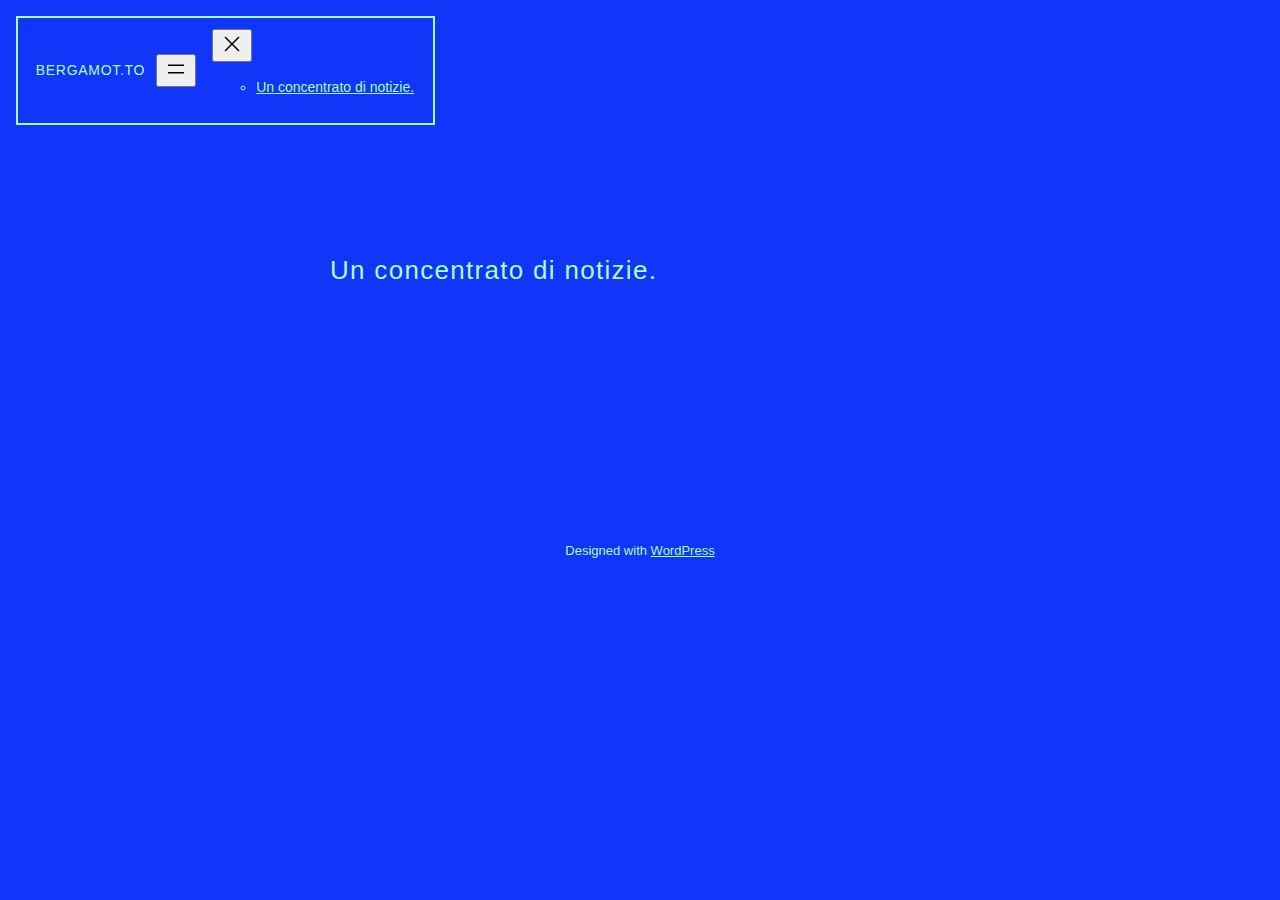
<file: un-concentrato-di-notizie/index.html>
<!DOCTYPE html>
<html lang="it-IT">
<head>
	<meta charset="UTF-8">
	<meta name="viewport" content="width=device-width, initial-scale=1">
<meta name="robots" content="max-image-preview:large">
	<style>img:is([sizes="auto" i], [sizes^="auto," i]) { contain-intrinsic-size: 3000px 1500px }</style>
	<title>Un concentrato di notizie. &ndash; bergamot.to</title>
<link rel="alternate" type="application/rss+xml" title="bergamot.to &raquo; Feed" href="https://bergamot.to/feed/">
<link rel="alternate" type="application/rss+xml" title="bergamot.to &raquo; Feed dei commenti" href="https://bergamot.to/comments/feed/">
<script>
window._wpemojiSettings = {"baseUrl":"https:\/\/s.w.org\/images\/core\/emoji\/16.0.1\/72x72\/","ext":".png","svgUrl":"https:\/\/s.w.org\/images\/core\/emoji\/16.0.1\/svg\/","svgExt":".svg","source":{"concatemoji":"https:\/\/bergamot.to\/wp-includes\/js\/wp-emoji-release.min.js?ver=6.8.2"}};
/*! This file is auto-generated */
!function(s,n){var o,i,e;function c(e){try{var t={supportTests:e,timestamp:(new Date).valueOf()};sessionStorage.setItem(o,JSON.stringify(t))}catch(e){}}function p(e,t,n){e.clearRect(0,0,e.canvas.width,e.canvas.height),e.fillText(t,0,0);var t=new Uint32Array(e.getImageData(0,0,e.canvas.width,e.canvas.height).data),a=(e.clearRect(0,0,e.canvas.width,e.canvas.height),e.fillText(n,0,0),new Uint32Array(e.getImageData(0,0,e.canvas.width,e.canvas.height).data));return t.every(function(e,t){return e===a[t]})}function u(e,t){e.clearRect(0,0,e.canvas.width,e.canvas.height),e.fillText(t,0,0);for(var n=e.getImageData(16,16,1,1),a=0;a<n.data.length;a++)if(0!==n.data[a])return!1;return!0}function f(e,t,n,a){switch(t){case"flag":return n(e,"\ud83c\udff3\ufe0f\u200d\u26a7\ufe0f","\ud83c\udff3\ufe0f\u200b\u26a7\ufe0f")?!1:!n(e,"\ud83c\udde8\ud83c\uddf6","\ud83c\udde8\u200b\ud83c\uddf6")&&!n(e,"\ud83c\udff4\udb40\udc67\udb40\udc62\udb40\udc65\udb40\udc6e\udb40\udc67\udb40\udc7f","\ud83c\udff4\u200b\udb40\udc67\u200b\udb40\udc62\u200b\udb40\udc65\u200b\udb40\udc6e\u200b\udb40\udc67\u200b\udb40\udc7f");case"emoji":return!a(e,"\ud83e\udedf")}return!1}function g(e,t,n,a){var r="undefined"!=typeof WorkerGlobalScope&&self instanceof WorkerGlobalScope?new OffscreenCanvas(300,150):s.createElement("canvas"),o=r.getContext("2d",{willReadFrequently:!0}),i=(o.textBaseline="top",o.font="600 32px Arial",{});return e.forEach(function(e){i[e]=t(o,e,n,a)}),i}function t(e){var t=s.createElement("script");t.src=e,t.defer=!0,s.head.appendChild(t)}"undefined"!=typeof Promise&&(o="wpEmojiSettingsSupports",i=["flag","emoji"],n.supports={everything:!0,everythingExceptFlag:!0},e=new Promise(function(e){s.addEventListener("DOMContentLoaded",e,{once:!0})}),new Promise(function(t){var n=function(){try{var e=JSON.parse(sessionStorage.getItem(o));if("object"==typeof e&&"number"==typeof e.timestamp&&(new Date).valueOf()<e.timestamp+604800&&"object"==typeof e.supportTests)return e.supportTests}catch(e){}return null}();if(!n){if("undefined"!=typeof Worker&&"undefined"!=typeof OffscreenCanvas&&"undefined"!=typeof URL&&URL.createObjectURL&&"undefined"!=typeof Blob)try{var e="postMessage("+g.toString()+"("+[JSON.stringify(i),f.toString(),p.toString(),u.toString()].join(",")+"));",a=new Blob([e],{type:"text/javascript"}),r=new Worker(URL.createObjectURL(a),{name:"wpTestEmojiSupports"});return void(r.onmessage=function(e){c(n=e.data),r.terminate(),t(n)})}catch(e){}c(n=g(i,f,p,u))}t(n)}).then(function(e){for(var t in e)n.supports[t]=e[t],n.supports.everything=n.supports.everything&&n.supports[t],"flag"!==t&&(n.supports.everythingExceptFlag=n.supports.everythingExceptFlag&&n.supports[t]);n.supports.everythingExceptFlag=n.supports.everythingExceptFlag&&!n.supports.flag,n.DOMReady=!1,n.readyCallback=function(){n.DOMReady=!0}}).then(function(){return e}).then(function(){var e;n.supports.everything||(n.readyCallback(),(e=n.source||{}).concatemoji?t(e.concatemoji):e.wpemoji&&e.twemoji&&(t(e.twemoji),t(e.wpemoji)))}))}((window,document),window._wpemojiSettings);
</script>
<style id="wp-block-site-logo-inline-css">
.wp-block-site-logo{box-sizing:border-box;line-height:0}.wp-block-site-logo a{display:inline-block;line-height:0}.wp-block-site-logo.is-default-size img{height:auto;width:120px}.wp-block-site-logo img{height:auto;max-width:100%}.wp-block-site-logo a,.wp-block-site-logo img{border-radius:inherit}.wp-block-site-logo.aligncenter{margin-left:auto;margin-right:auto;text-align:center}:root :where(.wp-block-site-logo.is-style-rounded){border-radius:9999px}
</style>
<style id="wp-block-site-title-inline-css">
.wp-block-site-title{box-sizing:border-box}.wp-block-site-title :where(a){color:inherit;font-family:inherit;font-size:inherit;font-style:inherit;font-weight:inherit;letter-spacing:inherit;line-height:inherit;text-decoration:inherit}
</style>
<style id="wp-block-group-inline-css">
.wp-block-group{box-sizing:border-box}:where(.wp-block-group.wp-block-group-is-layout-constrained){position:relative}
</style>
<style id="wp-block-page-list-inline-css">
.wp-block-navigation .wp-block-page-list{align-items:var(--navigation-layout-align,initial);background-color:inherit;display:flex;flex-direction:var(--navigation-layout-direction,initial);flex-wrap:var(--navigation-layout-wrap,wrap);justify-content:var(--navigation-layout-justify,initial)}.wp-block-navigation .wp-block-navigation-item{background-color:inherit}.wp-block-page-list{box-sizing:border-box}
</style>
<link rel="stylesheet" id="wp-block-navigation-css" href="https://bergamot.to/wp-includes/blocks/navigation/style.min.css?ver=6.8.2" media="all">
<style id="wp-block-spacer-inline-css">
.wp-block-spacer{clear:both}
</style>
<style id="wp-block-post-featured-image-inline-css">
.wp-block-post-featured-image{margin-left:0;margin-right:0}.wp-block-post-featured-image a{display:block;height:100%}.wp-block-post-featured-image :where(img){box-sizing:border-box;height:auto;max-width:100%;vertical-align:bottom;width:100%}.wp-block-post-featured-image.alignfull img,.wp-block-post-featured-image.alignwide img{width:100%}.wp-block-post-featured-image .wp-block-post-featured-image__overlay.has-background-dim{background-color:#000;inset:0;position:absolute}.wp-block-post-featured-image{position:relative}.wp-block-post-featured-image .wp-block-post-featured-image__overlay.has-background-gradient{background-color:initial}.wp-block-post-featured-image .wp-block-post-featured-image__overlay.has-background-dim-0{opacity:0}.wp-block-post-featured-image .wp-block-post-featured-image__overlay.has-background-dim-10{opacity:.1}.wp-block-post-featured-image .wp-block-post-featured-image__overlay.has-background-dim-20{opacity:.2}.wp-block-post-featured-image .wp-block-post-featured-image__overlay.has-background-dim-30{opacity:.3}.wp-block-post-featured-image .wp-block-post-featured-image__overlay.has-background-dim-40{opacity:.4}.wp-block-post-featured-image .wp-block-post-featured-image__overlay.has-background-dim-50{opacity:.5}.wp-block-post-featured-image .wp-block-post-featured-image__overlay.has-background-dim-60{opacity:.6}.wp-block-post-featured-image .wp-block-post-featured-image__overlay.has-background-dim-70{opacity:.7}.wp-block-post-featured-image .wp-block-post-featured-image__overlay.has-background-dim-80{opacity:.8}.wp-block-post-featured-image .wp-block-post-featured-image__overlay.has-background-dim-90{opacity:.9}.wp-block-post-featured-image .wp-block-post-featured-image__overlay.has-background-dim-100{opacity:1}.wp-block-post-featured-image:where(.alignleft,.alignright){width:100%}
</style>
<style id="wp-block-post-title-inline-css">
.wp-block-post-title{box-sizing:border-box;word-break:break-word}.wp-block-post-title :where(a){display:inline-block;font-family:inherit;font-size:inherit;font-style:inherit;font-weight:inherit;letter-spacing:inherit;line-height:inherit;text-decoration:inherit}
</style>
<style id="wp-block-post-content-inline-css">
.wp-block-post-content{display:flow-root}
</style>
<style id="wp-block-post-terms-inline-css">
.wp-block-post-terms{box-sizing:border-box}.wp-block-post-terms .wp-block-post-terms__separator{white-space:pre-wrap}
</style>
<style id="wp-block-paragraph-inline-css">
.is-small-text{font-size:.875em}.is-regular-text{font-size:1em}.is-large-text{font-size:2.25em}.is-larger-text{font-size:3em}.has-drop-cap:not(:focus):first-letter{float:left;font-size:8.4em;font-style:normal;font-weight:100;line-height:.68;margin:.05em .1em 0 0;text-transform:uppercase}body.rtl .has-drop-cap:not(:focus):first-letter{float:none;margin-left:.1em}p.has-drop-cap.has-background{overflow:hidden}:root :where(p.has-background){padding:1.25em 2.375em}:where(p.has-text-color:not(.has-link-color)) a{color:inherit}p.has-text-align-left[style*="writing-mode:vertical-lr"],p.has-text-align-right[style*="writing-mode:vertical-rl"]{rotate:180deg}
</style>
<style id="wp-emoji-styles-inline-css">

	img.wp-smiley, img.emoji {
		display: inline !important;
		border: none !important;
		box-shadow: none !important;
		height: 1em !important;
		width: 1em !important;
		margin: 0 0.07em !important;
		vertical-align: -0.1em !important;
		background: none !important;
		padding: 0 !important;
	}
</style>
<style id="wp-block-library-inline-css">
:root{--wp-admin-theme-color:#007cba;--wp-admin-theme-color--rgb:0,124,186;--wp-admin-theme-color-darker-10:#006ba1;--wp-admin-theme-color-darker-10--rgb:0,107,161;--wp-admin-theme-color-darker-20:#005a87;--wp-admin-theme-color-darker-20--rgb:0,90,135;--wp-admin-border-width-focus:2px;--wp-block-synced-color:#7a00df;--wp-block-synced-color--rgb:122,0,223;--wp-bound-block-color:var(--wp-block-synced-color)}@media (min-resolution:192dpi){:root{--wp-admin-border-width-focus:1.5px}}.wp-element-button{cursor:pointer}:root{--wp--preset--font-size--normal:16px;--wp--preset--font-size--huge:42px}:root .has-very-light-gray-background-color{background-color:#eee}:root .has-very-dark-gray-background-color{background-color:#313131}:root .has-very-light-gray-color{color:#eee}:root .has-very-dark-gray-color{color:#313131}:root .has-vivid-green-cyan-to-vivid-cyan-blue-gradient-background{background:linear-gradient(135deg,#00d084,#0693e3)}:root .has-purple-crush-gradient-background{background:linear-gradient(135deg,#34e2e4,#4721fb 50%,#ab1dfe)}:root .has-hazy-dawn-gradient-background{background:linear-gradient(135deg,#faaca8,#dad0ec)}:root .has-subdued-olive-gradient-background{background:linear-gradient(135deg,#fafae1,#67a671)}:root .has-atomic-cream-gradient-background{background:linear-gradient(135deg,#fdd79a,#004a59)}:root .has-nightshade-gradient-background{background:linear-gradient(135deg,#330968,#31cdcf)}:root .has-midnight-gradient-background{background:linear-gradient(135deg,#020381,#2874fc)}.has-regular-font-size{font-size:1em}.has-larger-font-size{font-size:2.625em}.has-normal-font-size{font-size:var(--wp--preset--font-size--normal)}.has-huge-font-size{font-size:var(--wp--preset--font-size--huge)}.has-text-align-center{text-align:center}.has-text-align-left{text-align:left}.has-text-align-right{text-align:right}#end-resizable-editor-section{display:none}.aligncenter{clear:both}.items-justified-left{justify-content:flex-start}.items-justified-center{justify-content:center}.items-justified-right{justify-content:flex-end}.items-justified-space-between{justify-content:space-between}.screen-reader-text{border:0;clip-path:inset(50%);height:1px;margin:-1px;overflow:hidden;padding:0;position:absolute;width:1px;word-wrap:normal!important}.screen-reader-text:focus{background-color:#ddd;clip-path:none;color:#444;display:block;font-size:1em;height:auto;left:5px;line-height:normal;padding:15px 23px 14px;text-decoration:none;top:5px;width:auto;z-index:100000}html :where(.has-border-color){border-style:solid}html :where([style*=border-top-color]){border-top-style:solid}html :where([style*=border-right-color]){border-right-style:solid}html :where([style*=border-bottom-color]){border-bottom-style:solid}html :where([style*=border-left-color]){border-left-style:solid}html :where([style*=border-width]){border-style:solid}html :where([style*=border-top-width]){border-top-style:solid}html :where([style*=border-right-width]){border-right-style:solid}html :where([style*=border-bottom-width]){border-bottom-style:solid}html :where([style*=border-left-width]){border-left-style:solid}html :where(img[class*=wp-image-]){height:auto;max-width:100%}:where(figure){margin:0 0 1em}html :where(.is-position-sticky){--wp-admin--admin-bar--position-offset:var(--wp-admin--admin-bar--height,0px)}@media screen and (max-width:600px){html :where(.is-position-sticky){--wp-admin--admin-bar--position-offset:0px}}
</style>
<style id="global-styles-inline-css">
:root{--wp--preset--aspect-ratio--square: 1;--wp--preset--aspect-ratio--4-3: 4/3;--wp--preset--aspect-ratio--3-4: 3/4;--wp--preset--aspect-ratio--3-2: 3/2;--wp--preset--aspect-ratio--2-3: 2/3;--wp--preset--aspect-ratio--16-9: 16/9;--wp--preset--aspect-ratio--9-16: 9/16;--wp--preset--color--black: #000000;--wp--preset--color--cyan-bluish-gray: #abb8c3;--wp--preset--color--white: #ffffff;--wp--preset--color--pale-pink: #f78da7;--wp--preset--color--vivid-red: #cf2e2e;--wp--preset--color--luminous-vivid-orange: #ff6900;--wp--preset--color--luminous-vivid-amber: #fcb900;--wp--preset--color--light-green-cyan: #7bdcb5;--wp--preset--color--vivid-green-cyan: #00d084;--wp--preset--color--pale-cyan-blue: #8ed1fc;--wp--preset--color--vivid-cyan-blue: #0693e3;--wp--preset--color--vivid-purple: #9b51e0;--wp--preset--color--primary: #A4FFBD;--wp--preset--color--foreground: #A4FFBD;--wp--preset--color--background: #1135F9;--wp--preset--color--tertiary: #2949f7;--wp--preset--gradient--vivid-cyan-blue-to-vivid-purple: linear-gradient(135deg,rgba(6,147,227,1) 0%,rgb(155,81,224) 100%);--wp--preset--gradient--light-green-cyan-to-vivid-green-cyan: linear-gradient(135deg,rgb(122,220,180) 0%,rgb(0,208,130) 100%);--wp--preset--gradient--luminous-vivid-amber-to-luminous-vivid-orange: linear-gradient(135deg,rgba(252,185,0,1) 0%,rgba(255,105,0,1) 100%);--wp--preset--gradient--luminous-vivid-orange-to-vivid-red: linear-gradient(135deg,rgba(255,105,0,1) 0%,rgb(207,46,46) 100%);--wp--preset--gradient--very-light-gray-to-cyan-bluish-gray: linear-gradient(135deg,rgb(238,238,238) 0%,rgb(169,184,195) 100%);--wp--preset--gradient--cool-to-warm-spectrum: linear-gradient(135deg,rgb(74,234,220) 0%,rgb(151,120,209) 20%,rgb(207,42,186) 40%,rgb(238,44,130) 60%,rgb(251,105,98) 80%,rgb(254,248,76) 100%);--wp--preset--gradient--blush-light-purple: linear-gradient(135deg,rgb(255,206,236) 0%,rgb(152,150,240) 100%);--wp--preset--gradient--blush-bordeaux: linear-gradient(135deg,rgb(254,205,165) 0%,rgb(254,45,45) 50%,rgb(107,0,62) 100%);--wp--preset--gradient--luminous-dusk: linear-gradient(135deg,rgb(255,203,112) 0%,rgb(199,81,192) 50%,rgb(65,88,208) 100%);--wp--preset--gradient--pale-ocean: linear-gradient(135deg,rgb(255,245,203) 0%,rgb(182,227,212) 50%,rgb(51,167,181) 100%);--wp--preset--gradient--electric-grass: linear-gradient(135deg,rgb(202,248,128) 0%,rgb(113,206,126) 100%);--wp--preset--gradient--midnight: linear-gradient(135deg,rgb(2,3,129) 0%,rgb(40,116,252) 100%);--wp--preset--font-size--small: .813rem;--wp--preset--font-size--medium: clamp(1rem, 1rem + ((1vw - 0.2rem) * 0.227), 1.125rem);--wp--preset--font-size--large: 1.5rem;--wp--preset--font-size--x-large: 2rem;--wp--preset--font-family--dm-mono: 'DM Mono', sans-serif;--wp--preset--font-family--uni-05-53: 'uni 05_53', sans-serif;--wp--preset--spacing--20: 0.44rem;--wp--preset--spacing--30: 0.67rem;--wp--preset--spacing--40: 1rem;--wp--preset--spacing--50: 1.5rem;--wp--preset--spacing--60: 2.25rem;--wp--preset--spacing--70: 3.38rem;--wp--preset--spacing--80: 5.06rem;--wp--preset--shadow--natural: 6px 6px 9px rgba(0, 0, 0, 0.2);--wp--preset--shadow--deep: 12px 12px 50px rgba(0, 0, 0, 0.4);--wp--preset--shadow--sharp: 6px 6px 0px rgba(0, 0, 0, 0.2);--wp--preset--shadow--outlined: 6px 6px 0px -3px rgba(255, 255, 255, 1), 6px 6px rgba(0, 0, 0, 1);--wp--preset--shadow--crisp: 6px 6px 0px rgba(0, 0, 0, 1);--wp--custom--gap--horizontal: min(30px, 5vw);--wp--custom--gap--vertical: min(30px, 5vw);--wp--custom--spacing--outer: clamp(0.625rem, calc(0.625rem + ((1vw - 0.48rem) * 1.2019)), 1.25rem);--wp--custom--shadow: 5px 5px 0px -2px var(--wp--preset--color--background), 5px 5px var(--wp--preset--color--foreground);}:root { --wp--style--global--content-size: 620px;--wp--style--global--wide-size: 1200px; }:where(body) { margin: 0; }.wp-site-blocks { padding-top: var(--wp--style--root--padding-top); padding-bottom: var(--wp--style--root--padding-bottom); }.has-global-padding { padding-right: var(--wp--style--root--padding-right); padding-left: var(--wp--style--root--padding-left); }.has-global-padding > .alignfull { margin-right: calc(var(--wp--style--root--padding-right) * -1); margin-left: calc(var(--wp--style--root--padding-left) * -1); }.has-global-padding :where(:not(.alignfull.is-layout-flow) > .has-global-padding:not(.wp-block-block, .alignfull)) { padding-right: 0; padding-left: 0; }.has-global-padding :where(:not(.alignfull.is-layout-flow) > .has-global-padding:not(.wp-block-block, .alignfull)) > .alignfull { margin-left: 0; margin-right: 0; }.wp-site-blocks > .alignleft { float: left; margin-right: 2em; }.wp-site-blocks > .alignright { float: right; margin-left: 2em; }.wp-site-blocks > .aligncenter { justify-content: center; margin-left: auto; margin-right: auto; }:where(.wp-site-blocks) > * { margin-block-start: var(--wp--custom--gap--vertical); margin-block-end: 0; }:where(.wp-site-blocks) > :first-child { margin-block-start: 0; }:where(.wp-site-blocks) > :last-child { margin-block-end: 0; }:root { --wp--style--block-gap: var(--wp--custom--gap--vertical); }:root :where(.is-layout-flow) > :first-child{margin-block-start: 0;}:root :where(.is-layout-flow) > :last-child{margin-block-end: 0;}:root :where(.is-layout-flow) > *{margin-block-start: var(--wp--custom--gap--vertical);margin-block-end: 0;}:root :where(.is-layout-constrained) > :first-child{margin-block-start: 0;}:root :where(.is-layout-constrained) > :last-child{margin-block-end: 0;}:root :where(.is-layout-constrained) > *{margin-block-start: var(--wp--custom--gap--vertical);margin-block-end: 0;}:root :where(.is-layout-flex){gap: var(--wp--custom--gap--vertical);}:root :where(.is-layout-grid){gap: var(--wp--custom--gap--vertical);}.is-layout-flow > .alignleft{float: left;margin-inline-start: 0;margin-inline-end: 2em;}.is-layout-flow > .alignright{float: right;margin-inline-start: 2em;margin-inline-end: 0;}.is-layout-flow > .aligncenter{margin-left: auto !important;margin-right: auto !important;}.is-layout-constrained > .alignleft{float: left;margin-inline-start: 0;margin-inline-end: 2em;}.is-layout-constrained > .alignright{float: right;margin-inline-start: 2em;margin-inline-end: 0;}.is-layout-constrained > .aligncenter{margin-left: auto !important;margin-right: auto !important;}.is-layout-constrained > :where(:not(.alignleft):not(.alignright):not(.alignfull)){max-width: var(--wp--style--global--content-size);margin-left: auto !important;margin-right: auto !important;}.is-layout-constrained > .alignwide{max-width: var(--wp--style--global--wide-size);}body .is-layout-flex{display: flex;}.is-layout-flex{flex-wrap: wrap;align-items: center;}.is-layout-flex > :is(*, div){margin: 0;}body .is-layout-grid{display: grid;}.is-layout-grid > :is(*, div){margin: 0;}body{background-color: var(--wp--preset--color--background);color: var(--wp--preset--color--foreground);font-family: var(--wp--preset--font-family--dm-mono);font-size: 0.875rem;font-weight: 300;line-height: 1.6;--wp--style--root--padding-top: var(--wp--custom--spacing--outer);--wp--style--root--padding-right: var(--wp--custom--spacing--outer);--wp--style--root--padding-bottom: var(--wp--custom--spacing--outer);--wp--style--root--padding-left: var(--wp--custom--spacing--outer);}a:where(:not(.wp-element-button)){color: var(--wp--preset--color--primary);text-decoration: underline;}:root :where(a:where(:not(.wp-element-button)):hover){text-decoration: underline dotted;}:root :where(a:where(:not(.wp-element-button)):focus){text-decoration: underline dotted;}:root :where(a:where(:not(.wp-element-button)):active){text-decoration: underline solid;}h1, h2, h3, h4, h5, h6{font-weight: 500;letter-spacing: 0.05em;line-height: 1.2;}h1{font-size: clamp(1.375rem, 1.1442307692307692rem + 0.4807692307692308vw, 1.625rem);}h2{font-size: clamp(1.25rem, 1.1346153846153846rem + 0.2403846153846154vw, 1.375rem);}h3{font-size: clamp(1.125rem, 1.0096153846153846rem + 0.2403846153846154vw, 1.25rem);}h4{font-size: clamp(0.875rem, 0.875rem + ((1vw - 0.2rem) * 0.455), 1.125rem);}h5{font-size: 0.813rem;text-transform: uppercase;}h6{font-size: 0.75rem;font-weight: 400;line-height: 1.6;text-transform: uppercase;}:root :where(.wp-element-button, .wp-block-button__link){background-color: var(--wp--preset--color--primary);border-radius: 0;border-color: var(--wp--preset--color--primary);border-width: 2px;border-style: solid;color: var(--wp--preset--color--background);font-family: inherit;font-size: var(--wp--preset--font-size--small);line-height: inherit;padding-top: calc(0.75em - 2px);padding-right: calc(1.5em - 2px);padding-bottom: calc(0.75em - 2px);padding-left: calc(1.5em - 2px);text-decoration: none;box-shadow: var(--wp--custom--shadow) !important;}:root :where(.wp-element-button:hover, .wp-block-button__link:hover){background-color: var(--wp--preset--color--background);border-color: var(--wp--preset--color--primary);color: var(--wp--preset--color--primary);}:root :where(.wp-element-button:active, .wp-block-button__link:active){background-color: var(--wp--preset--color--primary);border-color: var(--wp--preset--color--primary);color: var(--wp--preset--color--background);box-shadow: 2px 2px var(--wp--preset--color--primary) !important;}.has-black-color{color: var(--wp--preset--color--black) !important;}.has-cyan-bluish-gray-color{color: var(--wp--preset--color--cyan-bluish-gray) !important;}.has-white-color{color: var(--wp--preset--color--white) !important;}.has-pale-pink-color{color: var(--wp--preset--color--pale-pink) !important;}.has-vivid-red-color{color: var(--wp--preset--color--vivid-red) !important;}.has-luminous-vivid-orange-color{color: var(--wp--preset--color--luminous-vivid-orange) !important;}.has-luminous-vivid-amber-color{color: var(--wp--preset--color--luminous-vivid-amber) !important;}.has-light-green-cyan-color{color: var(--wp--preset--color--light-green-cyan) !important;}.has-vivid-green-cyan-color{color: var(--wp--preset--color--vivid-green-cyan) !important;}.has-pale-cyan-blue-color{color: var(--wp--preset--color--pale-cyan-blue) !important;}.has-vivid-cyan-blue-color{color: var(--wp--preset--color--vivid-cyan-blue) !important;}.has-vivid-purple-color{color: var(--wp--preset--color--vivid-purple) !important;}.has-primary-color{color: var(--wp--preset--color--primary) !important;}.has-foreground-color{color: var(--wp--preset--color--foreground) !important;}.has-background-color{color: var(--wp--preset--color--background) !important;}.has-tertiary-color{color: var(--wp--preset--color--tertiary) !important;}.has-black-background-color{background-color: var(--wp--preset--color--black) !important;}.has-cyan-bluish-gray-background-color{background-color: var(--wp--preset--color--cyan-bluish-gray) !important;}.has-white-background-color{background-color: var(--wp--preset--color--white) !important;}.has-pale-pink-background-color{background-color: var(--wp--preset--color--pale-pink) !important;}.has-vivid-red-background-color{background-color: var(--wp--preset--color--vivid-red) !important;}.has-luminous-vivid-orange-background-color{background-color: var(--wp--preset--color--luminous-vivid-orange) !important;}.has-luminous-vivid-amber-background-color{background-color: var(--wp--preset--color--luminous-vivid-amber) !important;}.has-light-green-cyan-background-color{background-color: var(--wp--preset--color--light-green-cyan) !important;}.has-vivid-green-cyan-background-color{background-color: var(--wp--preset--color--vivid-green-cyan) !important;}.has-pale-cyan-blue-background-color{background-color: var(--wp--preset--color--pale-cyan-blue) !important;}.has-vivid-cyan-blue-background-color{background-color: var(--wp--preset--color--vivid-cyan-blue) !important;}.has-vivid-purple-background-color{background-color: var(--wp--preset--color--vivid-purple) !important;}.has-primary-background-color{background-color: var(--wp--preset--color--primary) !important;}.has-foreground-background-color{background-color: var(--wp--preset--color--foreground) !important;}.has-background-background-color{background-color: var(--wp--preset--color--background) !important;}.has-tertiary-background-color{background-color: var(--wp--preset--color--tertiary) !important;}.has-black-border-color{border-color: var(--wp--preset--color--black) !important;}.has-cyan-bluish-gray-border-color{border-color: var(--wp--preset--color--cyan-bluish-gray) !important;}.has-white-border-color{border-color: var(--wp--preset--color--white) !important;}.has-pale-pink-border-color{border-color: var(--wp--preset--color--pale-pink) !important;}.has-vivid-red-border-color{border-color: var(--wp--preset--color--vivid-red) !important;}.has-luminous-vivid-orange-border-color{border-color: var(--wp--preset--color--luminous-vivid-orange) !important;}.has-luminous-vivid-amber-border-color{border-color: var(--wp--preset--color--luminous-vivid-amber) !important;}.has-light-green-cyan-border-color{border-color: var(--wp--preset--color--light-green-cyan) !important;}.has-vivid-green-cyan-border-color{border-color: var(--wp--preset--color--vivid-green-cyan) !important;}.has-pale-cyan-blue-border-color{border-color: var(--wp--preset--color--pale-cyan-blue) !important;}.has-vivid-cyan-blue-border-color{border-color: var(--wp--preset--color--vivid-cyan-blue) !important;}.has-vivid-purple-border-color{border-color: var(--wp--preset--color--vivid-purple) !important;}.has-primary-border-color{border-color: var(--wp--preset--color--primary) !important;}.has-foreground-border-color{border-color: var(--wp--preset--color--foreground) !important;}.has-background-border-color{border-color: var(--wp--preset--color--background) !important;}.has-tertiary-border-color{border-color: var(--wp--preset--color--tertiary) !important;}.has-vivid-cyan-blue-to-vivid-purple-gradient-background{background: var(--wp--preset--gradient--vivid-cyan-blue-to-vivid-purple) !important;}.has-light-green-cyan-to-vivid-green-cyan-gradient-background{background: var(--wp--preset--gradient--light-green-cyan-to-vivid-green-cyan) !important;}.has-luminous-vivid-amber-to-luminous-vivid-orange-gradient-background{background: var(--wp--preset--gradient--luminous-vivid-amber-to-luminous-vivid-orange) !important;}.has-luminous-vivid-orange-to-vivid-red-gradient-background{background: var(--wp--preset--gradient--luminous-vivid-orange-to-vivid-red) !important;}.has-very-light-gray-to-cyan-bluish-gray-gradient-background{background: var(--wp--preset--gradient--very-light-gray-to-cyan-bluish-gray) !important;}.has-cool-to-warm-spectrum-gradient-background{background: var(--wp--preset--gradient--cool-to-warm-spectrum) !important;}.has-blush-light-purple-gradient-background{background: var(--wp--preset--gradient--blush-light-purple) !important;}.has-blush-bordeaux-gradient-background{background: var(--wp--preset--gradient--blush-bordeaux) !important;}.has-luminous-dusk-gradient-background{background: var(--wp--preset--gradient--luminous-dusk) !important;}.has-pale-ocean-gradient-background{background: var(--wp--preset--gradient--pale-ocean) !important;}.has-electric-grass-gradient-background{background: var(--wp--preset--gradient--electric-grass) !important;}.has-midnight-gradient-background{background: var(--wp--preset--gradient--midnight) !important;}.has-small-font-size{font-size: var(--wp--preset--font-size--small) !important;}.has-medium-font-size{font-size: var(--wp--preset--font-size--medium) !important;}.has-large-font-size{font-size: var(--wp--preset--font-size--large) !important;}.has-x-large-font-size{font-size: var(--wp--preset--font-size--x-large) !important;}.has-dm-mono-font-family{font-family: var(--wp--preset--font-family--dm-mono) !important;}.has-uni-05-53-font-family{font-family: var(--wp--preset--font-family--uni-05-53) !important;}
:root :where(.wp-block-site-logo){border-radius: 0;border-color: var(--wp--preset--color--primary);border-width: 2px;border-style: solid;}
:root :where(.wp-block-navigation){font-size: 0.875rem;padding-right: 0.25rem !important;padding-left: 0.25rem !important;}:root :where(.wp-block-navigation-is-layout-flow) > :first-child{margin-block-start: 0;}:root :where(.wp-block-navigation-is-layout-flow) > :last-child{margin-block-end: 0;}:root :where(.wp-block-navigation-is-layout-flow) > *{margin-block-start: 1rem;margin-block-end: 0;}:root :where(.wp-block-navigation-is-layout-constrained) > :first-child{margin-block-start: 0;}:root :where(.wp-block-navigation-is-layout-constrained) > :last-child{margin-block-end: 0;}:root :where(.wp-block-navigation-is-layout-constrained) > *{margin-block-start: 1rem;margin-block-end: 0;}:root :where(.wp-block-navigation-is-layout-flex){gap: 1rem;}:root :where(.wp-block-navigation-is-layout-grid){gap: 1rem;}
:root :where(.wp-block-navigation a:where(:not(.wp-element-button)):focus){text-decoration: underline solid;}
:root :where(.wp-block-navigation a:where(:not(.wp-element-button)):active){text-decoration: underline dotted;}
:root :where(.wp-block-post-content-is-layout-flow) > :first-child{margin-block-start: 0;}:root :where(.wp-block-post-content-is-layout-flow) > :last-child{margin-block-end: 0;}:root :where(.wp-block-post-content-is-layout-flow) > *{margin-block-start: var(--wp--custom--gap--vertical);margin-block-end: 0;}:root :where(.wp-block-post-content-is-layout-constrained) > :first-child{margin-block-start: 0;}:root :where(.wp-block-post-content-is-layout-constrained) > :last-child{margin-block-end: 0;}:root :where(.wp-block-post-content-is-layout-constrained) > *{margin-block-start: var(--wp--custom--gap--vertical);margin-block-end: 0;}:root :where(.wp-block-post-content-is-layout-flex){gap: var(--wp--custom--gap--vertical);}:root :where(.wp-block-post-content-is-layout-grid){gap: var(--wp--custom--gap--vertical);}
:root :where(.wp-block-post-content a:where(:not(.wp-element-button)):hover){font-style: italic;}
:root :where(.wp-block-post-content a:where(:not(.wp-element-button)):focus){font-style: italic;}
:root :where(.wp-block-post-content a:where(:not(.wp-element-button)):active){font-style: italic;}
:root :where(.wp-block-post-title){font-size: clamp(1.375rem, 1.2916666666666667rem + 0.4166666666666667vw, 1.625rem);font-weight: 500;margin-bottom: 0;}
:root :where(.wp-block-post-title a:where(:not(.wp-element-button))){text-decoration: none;}
:root :where(.wp-block-site-title){font-family: var(--wp--preset--font-family--uni-05-53);font-size: 0.875rem;font-weight: 400;text-transform: uppercase;}
:root :where(.wp-block-site-title a:where(:not(.wp-element-button))){text-decoration: none;}
</style>
<style id="core-block-supports-inline-css">
.wp-container-core-navigation-is-layout-11a75b20{justify-content:flex-start;}.wp-container-core-group-is-layout-62fb52f8{gap:0;justify-content:space-between;}.wp-container-core-group-is-layout-51e0db9d{flex-wrap:nowrap;gap:var(--wp--preset--spacing--40);justify-content:flex-start;align-items:flex-start;}.wp-container-core-group-is-layout-2ec1496a > .alignfull{margin-right:calc(0px * -1);margin-left:calc(0px * -1);}.wp-container-core-group-is-layout-2ec1496a > *{margin-block-start:0;margin-block-end:0;}.wp-container-core-group-is-layout-2ec1496a > * + *{margin-block-start:0;margin-block-end:0;}.wp-container-core-group-is-layout-6c531013{flex-wrap:nowrap;}.wp-container-core-group-is-layout-a18da330 > .alignfull{margin-right:calc(var(--wp--preset--spacing--60) * -1);margin-left:calc(var(--wp--preset--spacing--60) * -1);}
</style>
<style id="wp-block-template-skip-link-inline-css">

		.skip-link.screen-reader-text {
			border: 0;
			clip-path: inset(50%);
			height: 1px;
			margin: -1px;
			overflow: hidden;
			padding: 0;
			position: absolute !important;
			width: 1px;
			word-wrap: normal !important;
		}

		.skip-link.screen-reader-text:focus {
			background-color: #eee;
			clip-path: none;
			color: #444;
			display: block;
			font-size: 1em;
			height: auto;
			left: 5px;
			line-height: normal;
			padding: 15px 23px 14px;
			text-decoration: none;
			top: 5px;
			width: auto;
			z-index: 100000;
		}
</style>
<link rel="stylesheet" id="parent-style-css" href="https://bergamot.to/wp-content/themes/pixl/style.css?ver=6.8.2" media="all">
<link rel="stylesheet" id="pixl-style-css" href="https://bergamot.to/wp-content/themes/pixl/style.css?ver=1.0.0" media="all">
<link rel="https://api.w.org/" href="https://bergamot.to/wp-json/"><link rel="alternate" title="JSON" type="application/json" href="https://bergamot.to/wp-json/wp/v2/pages/13"><link rel="EditURI" type="application/rsd+xml" title="RSD" href="https://bergamot.to/xmlrpc.php?rsd">
<meta name="generator" content="WordPress 6.8.2">
<link rel="canonical" href="https://bergamot.to/un-concentrato-di-notizie/">
<link rel="shortlink" href="https://bergamot.to/?p=13">
<script type="importmap" id="wp-importmap">
{"imports":{"@wordpress\/interactivity":"https:\/\/bergamot.to\/wp-includes\/js\/dist\/script-modules\/interactivity\/index.min.js?ver=55aebb6e0a16726baffb"}}
</script>
<script type="module" src="https://bergamot.to/wp-includes/js/dist/script-modules/block-library/navigation/view.min.js?ver=61572d447d60c0aa5240" id="@wordpress/block-library/navigation/view-js-module"></script>
<link rel="modulepreload" href="https://bergamot.to/wp-includes/js/dist/script-modules/interactivity/index.min.js?ver=55aebb6e0a16726baffb" id="@wordpress/interactivity-js-modulepreload"><style class="wp-fonts-local">
@font-face{font-family:"DM Mono";font-style:normal;font-weight:300;font-display:block;src:url('https://bergamot.to/wp-content/themes/pixl/assets/fonts/DMMono-Light.ttf') format('truetype');font-stretch:normal;}
@font-face{font-family:"DM Mono";font-style:italic;font-weight:300;font-display:block;src:url('https://bergamot.to/wp-content/themes/pixl/assets/fonts/DMMono-LightItalic.ttf') format('truetype');font-stretch:normal;}
@font-face{font-family:"DM Mono";font-style:normal;font-weight:400;font-display:block;src:url('https://bergamot.to/wp-content/themes/pixl/assets/fonts/DMMono-Regular.ttf') format('truetype');font-stretch:normal;}
@font-face{font-family:"DM Mono";font-style:italic;font-weight:400;font-display:block;src:url('https://bergamot.to/wp-content/themes/pixl/assets/fonts/DMMono-Italic.ttf') format('truetype');font-stretch:normal;}
@font-face{font-family:"DM Mono";font-style:normal;font-weight:500;font-display:block;src:url('https://bergamot.to/wp-content/themes/pixl/assets/fonts/DMMono-Medium.ttf') format('truetype');font-stretch:normal;}
@font-face{font-family:"DM Mono";font-style:italic;font-weight:500;font-display:block;src:url('https://bergamot.to/wp-content/themes/pixl/assets/fonts/DMMono-MediumItalic.ttf') format('truetype');font-stretch:normal;}
@font-face{font-family:"uni 05_53";font-style:normal;font-weight:400;font-display:block;src:url('https://bergamot.to/wp-content/themes/pixl/assets/fonts/uni05_53.ttf') format('truetype');font-stretch:normal;}
</style>
</head>

<body class="wp-singular page-template-default page page-id-13 wp-embed-responsive wp-theme-pixl wp-child-theme-pixl-child">

<div class="wp-site-blocks"><header class="wp-block-template-part">
<div class="wp-block-group has-global-padding is-layout-constrained wp-container-core-group-is-layout-2ec1496a wp-block-group-is-layout-constrained" style="padding-top:0;padding-right:0;padding-bottom:0;padding-left:0">
    
    <div class="wp-block-group alignfull is-content-justification-left is-nowrap is-layout-flex wp-container-core-group-is-layout-51e0db9d wp-block-group-is-layout-flex" style="padding-right:var(--wp--preset--spacing--40);padding-left:var(--wp--preset--spacing--40)">
        

        
        <div class="wp-block-group alignfull pixl-shadow pixl-header is-content-justification-space-between is-layout-flex wp-container-core-group-is-layout-62fb52f8 wp-block-group-is-layout-flex" style="border-width:2px;padding-top:var(--wp--preset--spacing--30);padding-right:var(--wp--preset--spacing--30);padding-bottom:var(--wp--preset--spacing--30);padding-left:var(--wp--preset--spacing--30)">
            
            <div class="wp-block-group is-layout-flex wp-block-group-is-layout-flex" style="padding-right:var(--wp--preset--spacing--20);padding-bottom:0;padding-left:var(--wp--preset--spacing--20)">
                <h1 class="wp-block-site-title"><a href="https://bergamot.to/" target="_self" rel="home">bergamot.to</a></h1>
            </div>
            

            <nav class="is-responsive items-justified-left wp-block-navigation is-horizontal is-content-justification-left is-layout-flex wp-container-core-navigation-is-layout-11a75b20 wp-block-navigation-is-layout-flex" data-wp-interactive="core/navigation" data-wp-context='{"overlayOpenedBy":{"click":false,"hover":false,"focus":false},"type":"overlay","roleAttribute":"","ariaLabel":"Menu"}'><button aria-haspopup="dialog" aria-label="Apri menu" class="wp-block-navigation__responsive-container-open" data-wp-on-async--click="actions.openMenuOnClick" data-wp-on--keydown="actions.handleMenuKeydown"><svg width="24" height="24" xmlns="http://www.w3.org/2000/svg" viewbox="0 0 24 24" aria-hidden="true" focusable="false"><rect x="4" y="7.5" width="16" height="1.5"></rect><rect x="4" y="15" width="16" height="1.5"></rect></svg></button>
				<div class="wp-block-navigation__responsive-container  has-text-color has-foreground-color has-background has-background-background-color" id="modal-1" data-wp-class--has-modal-open="state.isMenuOpen" data-wp-class--is-menu-open="state.isMenuOpen" data-wp-watch="callbacks.initMenu" data-wp-on--keydown="actions.handleMenuKeydown" data-wp-on-async--focusout="actions.handleMenuFocusout" tabindex="-1">
					<div class="wp-block-navigation__responsive-close" tabindex="-1">
						<div class="wp-block-navigation__responsive-dialog" data-wp-bind--aria-modal="state.ariaModal" data-wp-bind--aria-label="state.ariaLabel" data-wp-bind--role="state.roleAttribute">
							<button aria-label="Chiudi menu" class="wp-block-navigation__responsive-container-close" data-wp-on-async--click="actions.closeMenuOnClick"><svg xmlns="http://www.w3.org/2000/svg" viewbox="0 0 24 24" width="24" height="24" aria-hidden="true" focusable="false"><path d="m13.06 12 6.47-6.47-1.06-1.06L12 10.94 5.53 4.47 4.47 5.53 10.94 12l-6.47 6.47 1.06 1.06L12 13.06l6.47 6.47 1.06-1.06L13.06 12Z"></path></svg></button>
							<div class="wp-block-navigation__responsive-container-content" data-wp-watch="callbacks.focusFirstElement" id="modal-1-content">
								<ul class="wp-block-navigation__container is-responsive items-justified-left wp-block-navigation"><ul class="wp-block-page-list"><li class="wp-block-pages-list__item current-menu-item wp-block-navigation-item open-on-hover-click"><a class="wp-block-pages-list__item__link wp-block-navigation-item__content" href="https://bergamot.to/un-concentrato-di-notizie/" aria-current="page">Un concentrato di notizie.</a></li></ul></ul>
							</div>
						</div>
					</div>
				</div></nav>
        </div>
        
    </div>
    
</div>



<div style="height:100px" aria-hidden="true" class="wp-block-spacer"></div>

</header>


<main class="wp-block-group is-layout-flow wp-block-group-is-layout-flow">
    
    <div class="wp-block-group has-global-padding is-layout-constrained wp-block-group-is-layout-constrained">
        
        <h2 class="wp-block-post-title">Un concentrato di notizie.</h2>
    </div>
    
    
    <div class="wp-block-group has-global-padding is-layout-constrained wp-block-group-is-layout-constrained">
        <div class="wp-block-template-part">
<div class="wp-block-group is-layout-flow wp-block-group-is-layout-flow">
    
    <div class="wp-block-group is-layout-flex wp-block-group-is-layout-flex">
        
    </div>
    

    
    <div class="wp-block-group is-nowrap is-layout-flex wp-container-core-group-is-layout-6c531013 wp-block-group-is-layout-flex">
        
    </div>
    
</div>

</div>
        
        <div style="height:3rem" aria-hidden="true" class="wp-block-spacer"></div>
        </div>
        
</main>


<footer class="wp-block-template-part">

<div style="height:50px" aria-hidden="true" class="wp-block-spacer"></div>



<div class="wp-block-group has-global-padding is-layout-constrained wp-container-core-group-is-layout-a18da330 wp-block-group-is-layout-constrained" style="padding-top:var(--wp--preset--spacing--60);padding-right:var(--wp--preset--spacing--60);padding-bottom:var(--wp--preset--spacing--60);padding-left:var(--wp--preset--spacing--60)">
<p class="has-text-align-center has-small-font-size">
    Designed with <a href="https://wordpress.org" rel="nofollow">WordPress</a></p>
</div>


</footer>
</div>
<script type="speculationrules">
{"prefetch":[{"source":"document","where":{"and":[{"href_matches":"\/*"},{"not":{"href_matches":["\/wp-*.php","\/wp-admin\/*","\/wp-content\/uploads\/*","\/wp-content\/*","\/wp-content\/plugins\/*","\/wp-content\/themes\/pixl-child\/*","\/wp-content\/themes\/pixl\/*","\/*\\?(.+)"]}},{"not":{"selector_matches":"a[rel~=\"nofollow\"]"}},{"not":{"selector_matches":".no-prefetch, .no-prefetch a"}}]},"eagerness":"conservative"}]}
</script>
<script id="wp-block-template-skip-link-js-after">
	( function() {
		var skipLinkTarget = document.querySelector( 'main' ),
			sibling,
			skipLinkTargetID,
			skipLink;

		// Early exit if a skip-link target can't be located.
		if ( ! skipLinkTarget ) {
			return;
		}

		/*
		 * Get the site wrapper.
		 * The skip-link will be injected in the beginning of it.
		 */
		sibling = document.querySelector( '.wp-site-blocks' );

		// Early exit if the root element was not found.
		if ( ! sibling ) {
			return;
		}

		// Get the skip-link target's ID, and generate one if it doesn't exist.
		skipLinkTargetID = skipLinkTarget.id;
		if ( ! skipLinkTargetID ) {
			skipLinkTargetID = 'wp--skip-link--target';
			skipLinkTarget.id = skipLinkTargetID;
		}

		// Create the skip link.
		skipLink = document.createElement( 'a' );
		skipLink.classList.add( 'skip-link', 'screen-reader-text' );
		skipLink.id = 'wp-skip-link';
		skipLink.href = '#' + skipLinkTargetID;
		skipLink.innerText = 'Vai al contenuto';

		// Inject the skip link.
		sibling.parentElement.insertBefore( skipLink, sibling );
	}() );
	
</script>
</body>
</html>
<!-- Powered by Staatic (https://staatic.com/) -->
</file>
